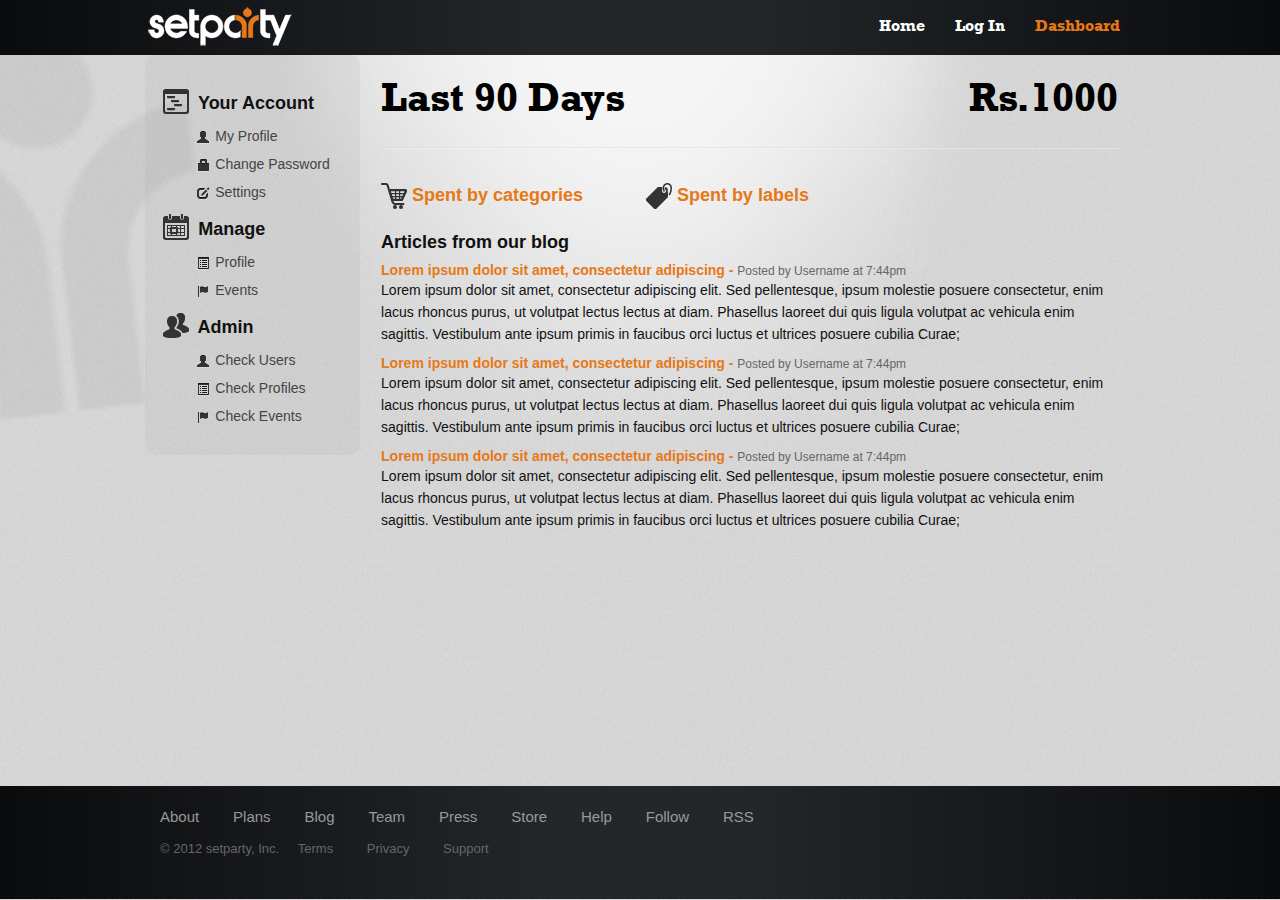
<file: dashboard.html>
<!DOCTYPE html>
<html lang="en">
  <head>
    <meta charset="utf-8">
    <title>Setparty</title>
    <meta name="viewport" content="width=device-width, initial-scale=1.0">
    <meta name="description" content="">
    <meta name="author" content="">

    <!-- Le styles -->
    <link href="css/fonts.css" rel="stylesheet">
    <link href="css/bootstrap.css" rel="stylesheet">
    <link href="css/global.css" rel="stylesheet">
    <!-- Le HTML5 shim, for IE6-8 support of HTML5 elements -->
    <!--[if lt IE 9]>
      <script src="http://html5shim.googlecode.com/svn/trunk/html5.js"></script>
    <![endif]-->

    <!-- Le fav and touch icons -->
    <link rel="shortcut icon" href="ico/favicon.ico">
    <link rel="apple-touch-icon-precomposed" sizes="144x144" href="ico/apple-touch-icon-144-precomposed.png">
    <link rel="apple-touch-icon-precomposed" sizes="114x114" href="ico/apple-touch-icon-114-precomposed.png">
    <link rel="apple-touch-icon-precomposed" sizes="72x72" href="ico/apple-touch-icon-72-precomposed.png">
    <link rel="apple-touch-icon-precomposed" href="ico/apple-touch-icon-57-precomposed.png">
  </head>

  <body class="bg-logo">
    <div class="container-fluid">
      <div class="row-fluid">				  
					<div class="navbar">
						<div class="navbar-inner">
							<div class="container">
								<div class="fixw">
								    <a href="index.html"><img src="images/setparty_logo.png" alt="Setparty" width="150" height="53" class="logo pull-left"></a>
										<ul class="nav pull-right">
											<li><a href="index.html">Home</a></li>
											<li><a href="login.html">Log In</a></li>
											<li class="active"><a href="dashboard.html">Dashboard</a></li>
										</ul>
								</div>
							</div>
						</div>
					</div>
			</div><!--row-fluid-->
		</div><!--container-fluid-->

    <div class="container-fluid pad">
      <div class="row-fluid">
			  <div class="fixw">
				<div class="span3 bg_overlay menu_min"> <!--Menu-->
					<div class="span1"></div>
					<div class="span11 menu">
 						<h3><img src="images/metro_icons/outline.png" alt="Your Account" width="26" height="26"> Your Account</h3>
						<ul class="unstyled">
							<li><a href="#"><i class=" icon-user"></i>My Profile</a></li>
							<li><a href="#"><i class=" icon-lock"></i>Change Password</a></li>
							<li><a href="#"><i class="icon-edit"></i>Settings</a></li>
						</ul>
						
						<h3><img src="images/metro_icons/planner.png" alt="Manage" width="26" height="26"> Manage</h3>
						<ul class="unstyled">
							<li><a href="#"><i class=" icon-list-alt"></i>Profile</a></li>
							<li><a href="#"><i class=" icon-flag"></i>Events</a></li>
						</ul>
						
						<h3><img src="images/metro_icons/group.png" alt="Admin" width="26" height="26"> Admin</h3>
						<ul class="unstyled">
							<li><a href="#"><i class=" icon-user"></i>Check Users</a></li>
							<li><a href="#"><i class=" icon-list-alt"></i>Check Profiles</a></li>
							<li><a href="#"><i class=" icon-flag"></i>Check Events</a></li>
						</ul>					
					</div>
				</div>

				<div class="span9"> <!--content-->
 				  <h1 class="pull-left">Last 90 Days</h1>
					<h1 class="pull-right">Rs.1000</h1>
					<div class="clearfix"></div>
					<hr>
					  <h3 class="pull-left"><img src="images/metro_icons/shoping_cart.png" alt="Spent" width="26" height="26"> <a href="#">Spent by categories</a></h3>
						<div class="span1"></div>
						<h3 class="pull-left"><img src="images/metro_icons/tag.png" alt="Spent" width="26" height="26"> <a href="#">Spent by labels</a></h3>
						<div class="clearfix"></div>
						
						<h3>Articles from our blog</h3>
						<h4><a href="#">Lorem ipsum dolor sit amet, consectetur adipiscing -</a> <span class="gray">Posted by Username at 7:44pm</span></h4>
						<p>Lorem ipsum dolor sit amet, consectetur adipiscing elit. Sed pellentesque, ipsum molestie posuere consectetur, enim lacus rhoncus purus, ut volutpat lectus lectus at diam. Phasellus laoreet dui quis ligula volutpat ac vehicula enim sagittis. Vestibulum ante ipsum primis in faucibus orci luctus et ultrices posuere cubilia Curae; </p>

						<h4><a href="#">Lorem ipsum dolor sit amet, consectetur adipiscing -</a> <span class="gray">Posted by Username at 7:44pm</span></h4>
						<p>Lorem ipsum dolor sit amet, consectetur adipiscing elit. Sed pellentesque, ipsum molestie posuere consectetur, enim lacus rhoncus purus, ut volutpat lectus lectus at diam. Phasellus laoreet dui quis ligula volutpat ac vehicula enim sagittis. Vestibulum ante ipsum primis in faucibus orci luctus et ultrices posuere cubilia Curae; </p>

						<h4><a href="#">Lorem ipsum dolor sit amet, consectetur adipiscing -</a> <span class="gray">Posted by Username at 7:44pm</span></h4>
						<p>Lorem ipsum dolor sit amet, consectetur adipiscing elit. Sed pellentesque, ipsum molestie posuere consectetur, enim lacus rhoncus purus, ut volutpat lectus lectus at diam. Phasellus laoreet dui quis ligula volutpat ac vehicula enim sagittis. Vestibulum ante ipsum primis in faucibus orci luctus et ultrices posuere cubilia Curae; </p>
				</div>
				
				</div>
			</div><!--row-fluid-->
		</div><!--container-fluid-->
		
	<footer>
		<div class="container-fluid">
		<div class="row-fluid">
				<div class="navbar">
					<div class="navbar-inner">
						<div class="container">
							<div class="fixw">
								<a href="#">About</a>
								<a href="#">Plans</a> 
								<a href="#">Blog</a> 
								<a href="#">Team</a> 
								<a href="#">Press</a> 
								<a href="#">Store</a>
								<a href="#">Help</a> 
								<a href="#">Follow</a> 
								<a href="#">RSS</a> 
								<br>
								<p>
								&copy; 2012 setparty, Inc. 
								<a href="#">Terms</a>
								<a href="#">Privacy</a> 
								<a href="#">Support</a>
								</p>
							</div>
						</div>
					</div>
				</div>
			</div>
		</div>
	</footer>

    </div><!--/.fluid-container-->

    <!-- Le javascript
    ================================================== -->
    <!-- Placed at the end of the document so the pages load faster -->
    <script src="js/jquery.js"></script>

  </body>
</html>
</file>
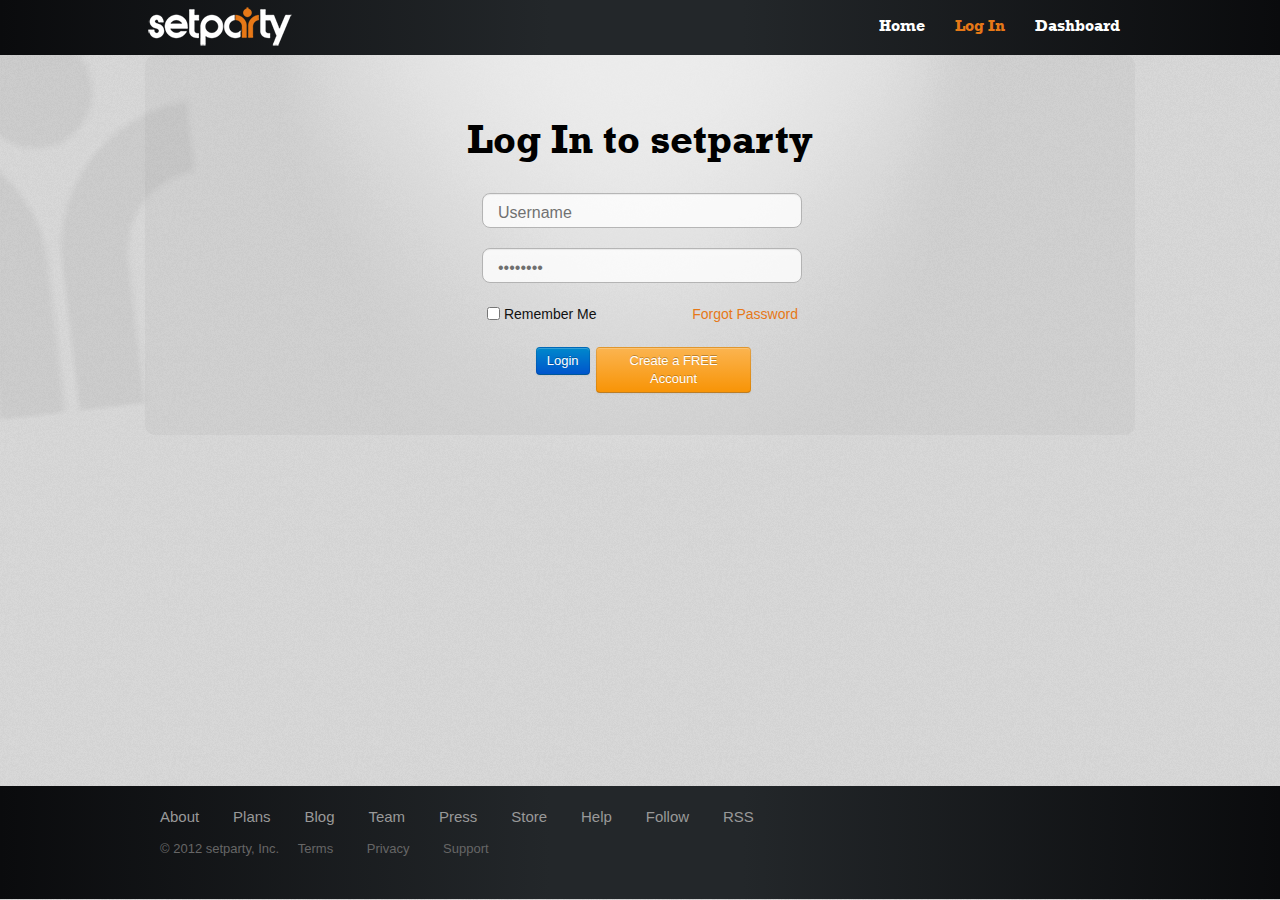
<file: login.html>
<!DOCTYPE html>
<html lang="en">
  <head>
    <meta charset="utf-8">
    <title>Setparty</title>
    <meta name="viewport" content="width=device-width, initial-scale=1.0">
    <meta name="description" content="">
    <meta name="author" content="">

    <!-- Le styles -->
    <link href="css/fonts.css" rel="stylesheet">
    <link href="css/bootstrap.css" rel="stylesheet">
    <link href="css/global.css" rel="stylesheet">
    <!-- Le HTML5 shim, for IE6-8 support of HTML5 elements -->
    <!--[if lt IE 9]>
      <script src="http://html5shim.googlecode.com/svn/trunk/html5.js"></script>
    <![endif]-->

    <!-- Le fav and touch icons -->
    <link rel="shortcut icon" href="ico/favicon.ico">
    <link rel="apple-touch-icon-precomposed" sizes="144x144" href="ico/apple-touch-icon-144-precomposed.png">
    <link rel="apple-touch-icon-precomposed" sizes="114x114" href="ico/apple-touch-icon-114-precomposed.png">
    <link rel="apple-touch-icon-precomposed" sizes="72x72" href="ico/apple-touch-icon-72-precomposed.png">
    <link rel="apple-touch-icon-precomposed" href="ico/apple-touch-icon-57-precomposed.png">
  </head>

  <body class="bg-logo">
    <div class="container-fluid">
      <div class="row-fluid">				  
					<div class="navbar">
						<div class="navbar-inner">
							<div class="container">
								<div class="fixw"> <a href="index.html"><img src="images/setparty_logo.png" alt="Setparty" width="150" height="53" class="logo pull-left"></a>
										<ul class="nav pull-right">
											<li><a href="index.html">Home</a></li>
											<li class="active"><a href="login.html">Log In</a></li>
											<li><a href="dashboard.html">Dashboard</a></li>
										</ul>
								</div>
							</div>
						</div>
					</div>
			</div><!--row-fluid-->
		</div><!--container-fluid-->
	

    <div class="container-fluid pad">
      <div class="row-fluid">
				<div class="fixw pagination-centered bg_overlay">
				  <br>
					<h1>Log In to setparty</h1>
				  <br>
					<form action="" method="get" class="login">
					<div class="span4"></div>
					<div class="span4">
					  <input type="text" value="Username" style="width:91%" >
						<div class="clearfix"></div>
						<input type="password" value="Password" style="width:91%" >
						<div class="clearfix"></div>
						<div class="pull-left"><input name="" type="checkbox" value="" class="chk_fix"> Remember Me</div>
						<div class="pull-right"><a href="#">Forgot Password</a></div>
						<div class="clearfix"></div>
						<br>
 							<div class="span4"><div class=" btn btn-primary pull-right"><a href="#">Login</a></div></div>
							<div class="span6"><div class=" btn btn-warning pull-left"><a href="#">Create a FREE Account</a></div></div>
 					  <div class="clearfix"></div>
						<br>
					</div>
					<div class="span4"></div>
					</form>		
					<br>
				</div>
			</div><!--row-fluid-->
		</div><!--container-fluid-->
	
	<footer>
		<div class="container-fluid">
		<div class="row-fluid">
				<div class="navbar">
					<div class="navbar-inner">
						<div class="container">
							<div class="fixw">
								<a href="#">About</a>
								<a href="#">Plans</a> 
								<a href="#">Blog</a> 
								<a href="#">Team</a> 
								<a href="#">Press</a> 
								<a href="#">Store</a>
								<a href="#">Help</a> 
								<a href="#">Follow</a> 
								<a href="#">RSS</a> 
								<br>
								<p>
								&copy; 2012 setparty, Inc. 
								<a href="#">Terms</a>
								<a href="#">Privacy</a> 
								<a href="#">Support</a>
								</p>
							</div>
						</div>
					</div>
				</div>
			</div>
		</div>
	</footer>

    </div><!--/.fluid-container-->

    <!-- Le javascript
    ================================================== -->
    <!-- Placed at the end of the document so the pages load faster -->
    <script src="js/jquery.js"></script>

  </body>
</html>
</file>
<file: css/fonts.css>
﻿@font-face {
	font-family: 'Conv_MyriadPro-Bold';
	src: url('fonts/MyriadPro-Bold.eot');
	src: local('☺'), url('fonts/MyriadPro-Bold.woff') format('woff'), url('fonts/MyriadPro-Bold.ttf') format('truetype'), url('fonts/MyriadPro-Bold.svg') format('svg');
	font-weight: normal;
	font-style: normal;
}

@font-face {
	font-family: 'Conv_MyriadPro-Semibold';
	src: url('fonts/MyriadPro-Semibold.eot');
	src: local('☺'), url('fonts/MyriadPro-Semibold.woff') format('woff'), url('fonts/MyriadPro-Semibold.ttf') format('truetype'), url('fonts/MyriadPro-Semibold.svg') format('svg');
	font-weight: normal;
	font-style: normal;
}


@font-face {
	font-family: 'Conv_MyriadPro-Regular';
	src: url('fonts/MyriadPro-Regular.eot');
	src: local('☺'), url('fonts/MyriadPro-Regular.woff') format('woff'), url('fonts/MyriadPro-Regular.ttf') format('truetype'), url('fonts/MyriadPro-Regular.svg') format('svg');
	font-weight: normal;
	font-style: normal;
}
@font-face {
	font-family: 'Conv_MyriadPro-It';
	src: url('fonts/MyriadPro-It.eot');
	src: local('☺'), url('fonts/MyriadPro-It.woff') format('woff'), url('fonts/MyriadPro-It.ttf') format('truetype'), url('fonts/MyriadPro-It.svg') format('svg');
	font-weight: normal;
	font-style: normal;
}
@font-face {
	font-family: 'Conv_MyriadPro-Cond';
	src: url('fonts/MyriadPro-Cond.eot');
	src: local('☺'), url('fonts/MyriadPro-Cond.woff') format('woff'), url('fonts/MyriadPro-Cond.ttf') format('truetype'), url('fonts/MyriadPro-Cond.svg') format('svg');
	font-weight: normal;
	font-style: normal;
}
@font-face {
    font-family: 'Rockwell-Bold';
    src: url('fonts/rockb.eot');
    src: url('fonts/rockb.eot?#iefix') format('embedded-opentype'),
         url('fonts/rockb.woff') format('woff'),
         url('fonts/rockb.ttf') format('truetype'),
         url('fonts/rockb.svg#rockb') format('svg');
    font-weight: normal;
    font-style: normal;
}
</file>
<file: css/global.css>
html {
  position: relative;
  min-height: 100%;
	background:#eee url(../images/bg.png) !important;
}
body {
  font: normal  18px/24px 'Segoe UI', Arial, Sans Serif;
  color: #111;
	margin: 0 0 114px;
  background:url(../images/bg_logo.png) left 30px no-repeat;
}
.fixw {
	width:990px !important;
	margin: 0 auto;
	overflow:hidden;
}
.row-fluid {
  font-size: 14px;
	line-height:22px;
}
a img {
	border: none;
}
a, input:focus {
-webkit-transition: all 0.2s ease-in-out;
-moz-transition: all 0.2s ease-in-out;
-ms-transition: all 0.2s ease-in-out;
-o-transition: all 0.2s ease-in-out;
transition: all 0.2s ease-in-out;
}
.clearfloat {
	clear:both;
	height:0;
}
h1 {
	font-size:40px;
	margin:20px 0 10px 0;
}
h2, h3 {
	margin: 15px 0 5px 0;
}
hr {
  margin: 18px 0;
  border: 0;
  border-top: 1px solid rgba(200,200,200,.3);
  border-bottom: 1px solid rgba(255,255,255,.4);
}
.wd90 {
	width:93%;
}
.unstyled a{
	color:#444;
	margin: 10px 0 10px 33px;
	display:block;
}
.unstyled a:hover{
	color:#000;
}

.hero {
	text-shadow: 1px 1px 0 rgba(255,255,255,.5);
}
.pad {
	padding: 25px;
	background:url(../images/whitebg.png) center -50px no-repeat;
	min-height:350px;
	padding-top:0;
}
.gray {
	font: normal 12px 'Segoe UI', Arial, Sans Serif;
	color:#666;
}

/*Button*/
.btn img {
	margin:-3px 5px 0 0;
}
.btn.green {
	background: #35a62b;
	background: -moz-linear-gradient(top,  #35a62b 0%, #1d8b16 100%);
	background: -webkit-gradient(linear, left top, left bottom, color-stop(0%,#35a62b), color-stop(100%,#1d8b16));
	background: -webkit-linear-gradient(top,  #35a62b 0%,#1d8b16 100%);
	background: -o-linear-gradient(top,  #35a62b 0%,#1d8b16 100%);
	background: -ms-linear-gradient(top,  #35a62b 0%,#1d8b16 100%);
	background: linear-gradient(to bottom,  #35a62b 0%,#1d8b16 100%);
	color:#fff;
	font: normal 18px 'Conv_MyriadPro-Bold';
	padding: 10px 15px;
	text-shadow: -1px -1px 0 #0b6c07;
	box-shadow: inset 0 1px rgba(255,255,255,.5), 0 5px #055900, inset 0 0 15px #25931c;
	z-index:100;
	margin:0 20px 30px 0;
	border-radius:5px;
	cursor:pointer;
	display: block;
}
.btn.green:hover {
	box-shadow: inset 0 1px rgba(255,255,255,.5), 0 5px #055900, inset 0 0 50px #055900;
}
.btn.green:active {
	box-shadow: inset 0 1px rgba(255,255,255,.5), 0 3px #055900, inset 0 0 15px #25931c;
	position:relative;
	top:2px;
}
.btn.orange {
	background: #e98623;
	background: -moz-linear-gradient(top,  #e98623 0%, #e06812 100%);
	background: -webkit-gradient(linear, left top, left bottom, color-stop(0%,#e98623), color-stop(100%,#e06812));
	background: -webkit-linear-gradient(top,  #e98623 0%,#e06812 100%);
	background: -o-linear-gradient(top,  #e98623 0%,#e06812 100%);
	background: -ms-linear-gradient(top,  #e98623 0%,#e06812 100%);
	background: linear-gradient(to bottom,  #e98623 0%,#e06812 100%);
	color:#fff;
	font: normal 18px 'Conv_MyriadPro-Bold';
	padding: 10px 15px;
	text-shadow: -1px -1px 0 #ae3900;
	box-shadow: inset 0 1px rgba(255,255,255,.5), 0 5px #ae3900, inset 0 0 15px #e06812;
	z-index:100;
	margin:0 20px 30px 0;
	border-radius:5px;
	cursor:pointer;
	display: block;
}
.btn.orange:hover {
	box-shadow:  inset 0 1px rgba(255,255,255,.5), 0 5px #ae3900, inset 0 0 50px #ae3900;
}
.btn.orange:active {
	box-shadow: inset 0 1px rgba(255,255,255,.5), 0 3px #ae3900, inset 0 0 15px #e06812;
	position:relative;
	top:2px;
}
.btn.blue {
	background: #54a6e5;
	background: -moz-linear-gradient(top,  #54a6e5 0%, #1e5799 100%);
	background: -webkit-gradient(linear, left top, left bottom, color-stop(0%,#54a6e5), color-stop(100%,#1e5799));
	background: -webkit-linear-gradient(top,  #54a6e5 0%,#1e5799 100%);
	background: -o-linear-gradient(top,  #54a6e5 0%,#1e5799 100%);
	background: -ms-linear-gradient(top,  #54a6e5 0%,#1e5799 100%);
	background: linear-gradient(to bottom,  #54a6e5 0%,#1e5799 100%);
	color:#fff;
	font: normal 18px 'Conv_MyriadPro-Bold';
	padding: 10px 15px;
	text-shadow: -1px -1px 0 #1C328C;
	box-shadow: inset 0 1px 0 rgba(255,255,255,.2), 0 5px #1C328C, inset 0 0 15px #1e5799;
	z-index:100;
	margin:0 20px 30px 0;
	border-radius:5px;
	cursor:pointer;
	display: block;
}
.btn.blue:hover {
	box-shadow:  inset 0 1px 0 rgba(255,255,255,.2), 0 5px #1C328C, inset 0 0 50px #1C328C;
}
.btn.blue:active {
	box-shadow: inset 0 1px 0 rgba(255,255,255,.2), 0 3px #1C328C, inset 0 0 15px #1C328C;
	position:relative;
	top:2px;
}
.btn_shd {
	background:url(../images/button_bg.png) center bottom;
	position:relative;
	width:460px;
	height: 40px;
	z-index:-1;
	top:-15px;
	left:-13px;
}
input[type="checkbox"] {
	position:relative;
	bottom:-7px;
	margin-right:5px;
}
.l_icons a {
	font-size:13px;
	text-shadow:none;
	color:#111;
}
.l_icons img {
	position:relative;
	top:-2px;
	margin-right:5px;
}
.bg_overlay {
	background: rgba(150,150,150,.1);
	border-radius: 10px;
	padding:20px 0;
} 
.login input[type="text"], .login input[type="password"] {
	padding: 10px 15px 5px 15px !important;
	font-size:16px !important;
	margin-bottom:20px !important;
	border-radius: 8px !important;
	opacity:.8;
	border: 1px solid #aaa !important;
}
input:focus {
	opacity:1;
}
.chk_fix {
	position:relative;
	top:-2px;
	left:5px;
}
/*iphone slider*/
.iphone{ width: 497px; margin-top:20px;}
#iphone-overlay{position:relative;top:-428px;left:206px; width:225px; }
#iphone-overlay img{position:absolute; z-index:800 !important;}
#iphone-overlay img.active{z-index:10000 !important;}
#iphone-overlay img.last-active{z-index:900 !important;}
.over { z-index:100 !important;}

.span1 {
	height: 1px !important;
	min-height: 1px !important;
}
.menu_min {
	max-width:215px;
}
.menu i {
	margin: 2px 5px 0 0;
}
.menu img {
	margin: -7px 4px 0 0;
}
.small_btn {
	padding: 5px 10px !important;
	font-size: 16px !important;
}
.btn a{
	color:#fff;
}
.btn a:hover{
	text-decoration: none;
}
.loginbt {
	width:70px;
	float:left;
	margin-right:10px;
}
.signupbt {
	width:150px;
	float:left;
}

/*Footer*/
footer {
  position: absolute;
  left: 0;
  bottom: 0;
  height: 114px;
  width: 100%;
}
footer .container{
	padding: 20px 0;
}
footer .container a {
	padding: 0 15px;
	font-size: 15px;
	color:#999;
}
footer .container a:hover {
	color:#eee;
}
footer .container p , footer .container p a {
	padding: 10px 15px;
	font-size: 13px;
	color:#666;
}
</file>
